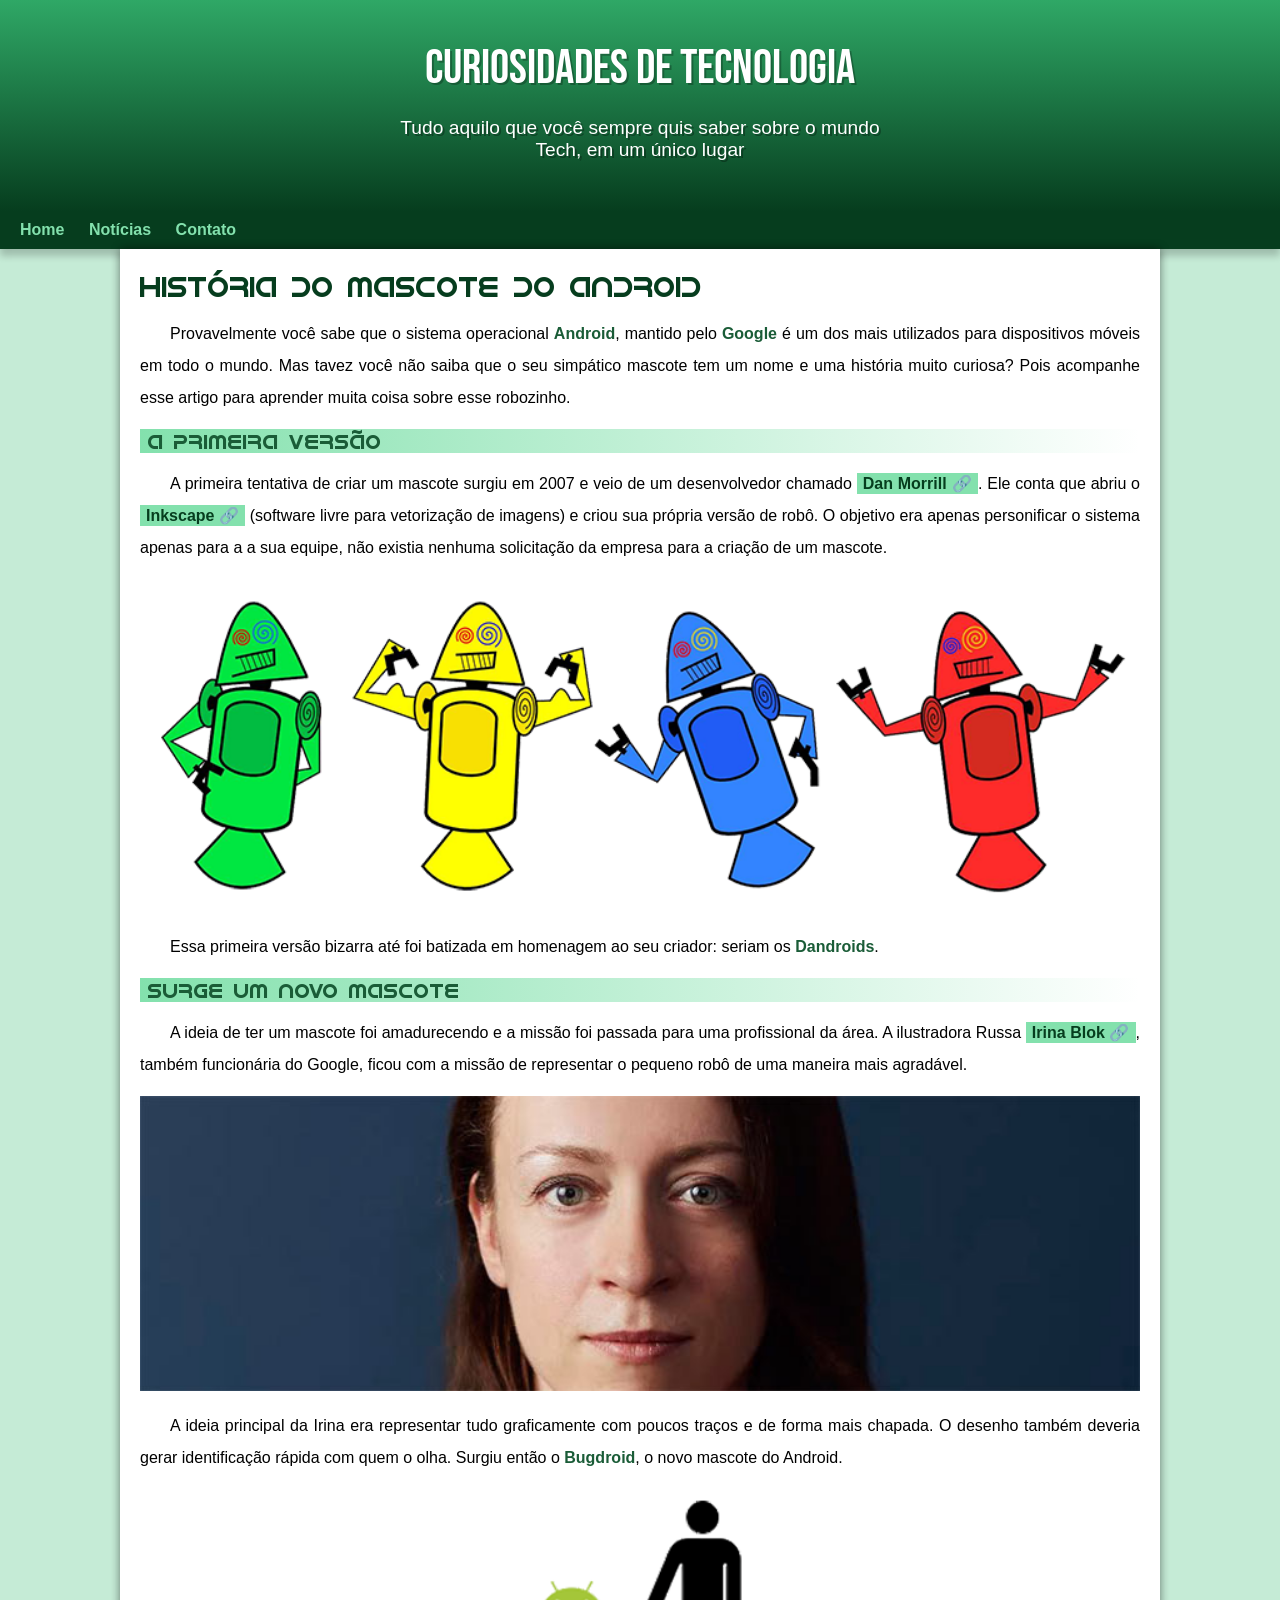
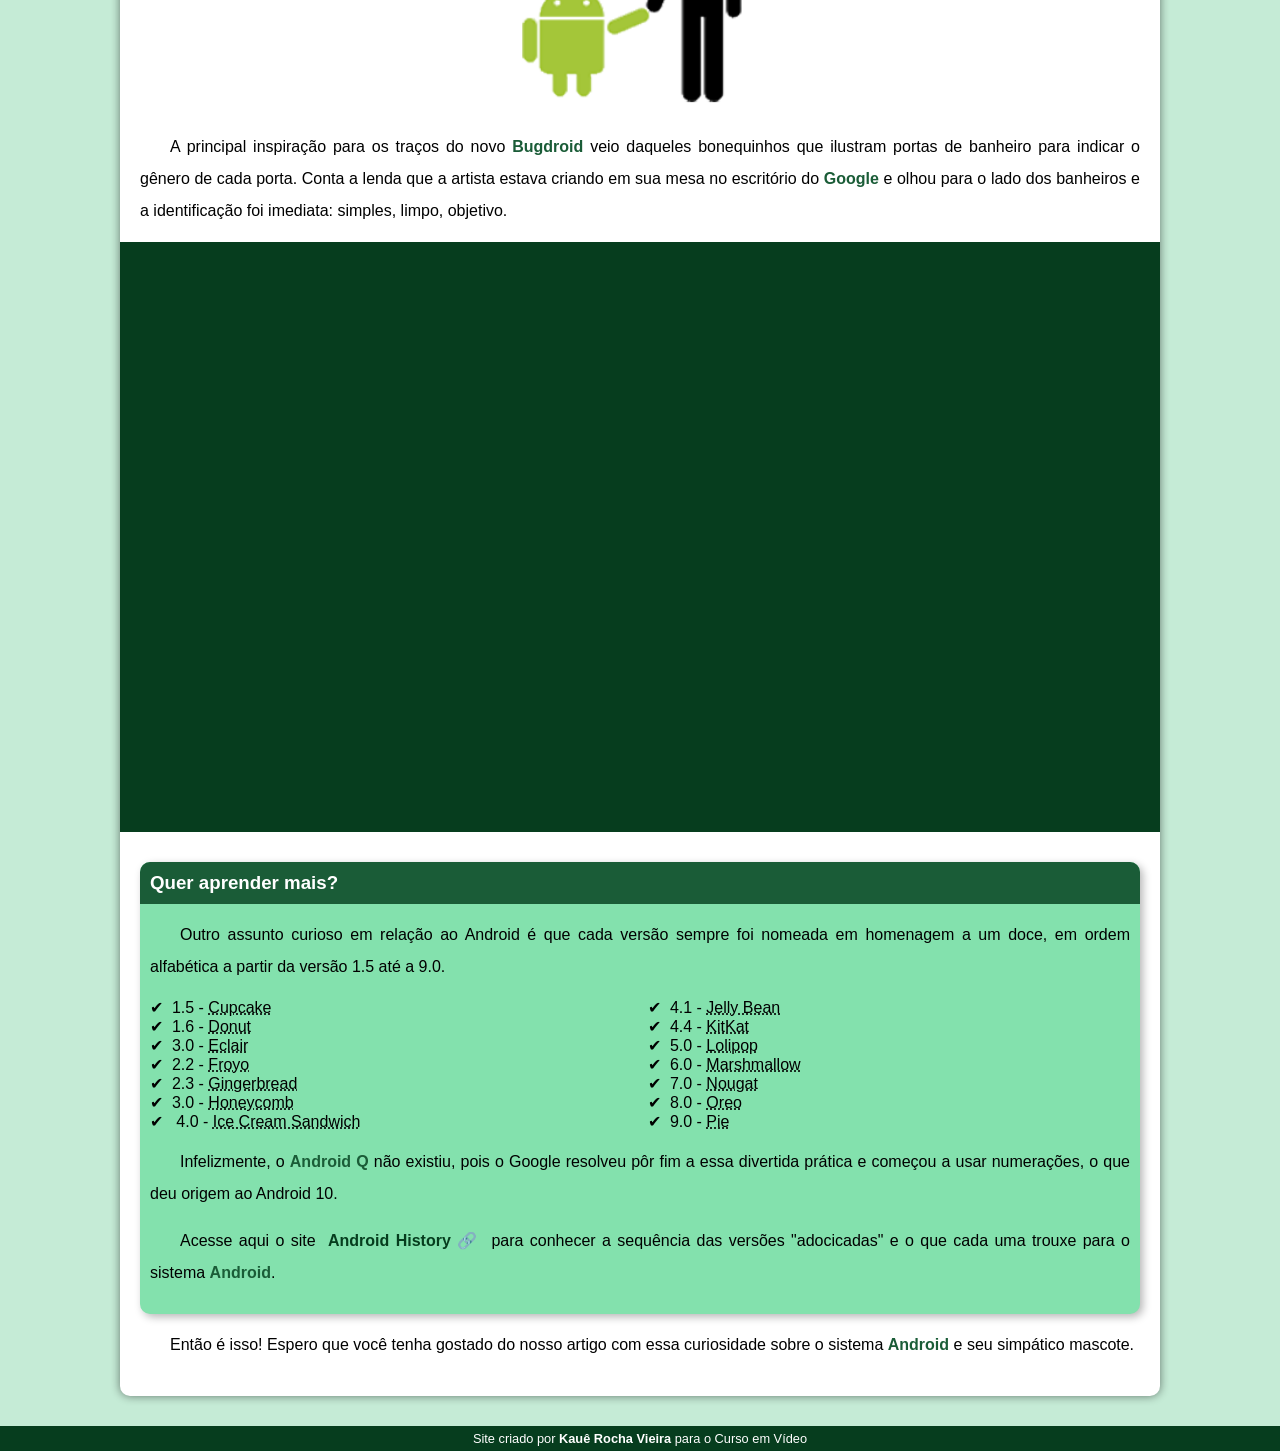
<file: index.html>
<!DOCTYPE html>
<html lang="pt_BR">
  <head>
    <meta charset="UTF-8" />
    <meta http-equiv="X-UA-Compatible" content="IE=edge" />
    <meta name="viewport" content="width=device-width, initial-scale=1.0" />
    <title>Como surgiu o mascote do Android</title>
    <link rel="shortcut icon" href="imagens/favicon.ico" type="image/x-icon" />
    <link rel="stylesheet" href="estilo/style.css" />
  </head>
  <body>
    <header>
      <h1>Curiosidades de Tecnologia</h1>
      <p>
        Tudo aquilo que você sempre quis saber sobre o mundo Tech, em um único
        lugar
      </p>
    </header>
    <nav>
      <a href="#">Home</a>
      <a href="#">Notícias</a>
      <a href="#">Contato</a>
    </nav>
    <main>
      <article>
        <h1>História do Mascote do Android</h1>
        <p>
          Provavelmente você sabe que o sistema operacional
          <strong>Android</strong>, mantido pelo <strong>Google</strong> é um
          dos mais utilizados para dispositivos móveis em todo o mundo. Mas
          tavez você não saiba que o seu simpático mascote tem um nome e uma
          história muito curiosa? Pois acompanhe esse artigo para aprender muita
          coisa sobre esse robozinho.
        </p>
        <h2>A primeira versão</h2>
        <p>
          A primeira tentativa de criar um mascote surgiu em 2007 e veio de um
          desenvolvedor chamado
          <a
            href="https://androidcommunity.com/dan-morrill-shows-us-the-android-mascot-that-almost-was-20130103/"
            target="_blank"
            class="externo"
            >Dan Morrill</a
          >. Ele conta que abriu o
          <a href="https://inkscape.org/pt-br/" target="_blank" class="externo"
            >Inkscape</a
          >
          (software livre para vetorização de imagens) e criou sua própria
          versão de robô. O objetivo era apenas personificar o sistema apenas
          para a a sua equipe, não existia nenhuma solicitação da empresa para a
          criação de um mascote.
        </p>

        <picture>
          <source
            media="(max-width: 670px)"
            srcset="imagens/dan-droids-pq.png" />
          <img src="imagens/dan-droids.png" alt="Primeiro mascote do Android"
        /></picture>

        <p>
          Essa primeira versão bizarra até foi batizada em homenagem ao seu
          criador: seriam os <strong>Dandroids</strong>.
        </p>
        <h2>Surge um novo mascote</h2>
        <p>
          A ideia de ter um mascote foi amadurecendo e a missão foi passada para
          uma profissional da área. A ilustradora Russa
          <a href="https://www.irinablok.com" target="_blank" class="externo"
            >Irina Blok</a
          >, também funcionária do Google, ficou com a missão de representar o
          pequeno robô de uma maneira mais agradável.
        </p>

        <picture>
          <source
            media="(max-width: 670px)"
            srcset="imagens/irina-blok-pq.jpg"
          />
          <img
            src="imagens/irina-blok.jpg"
            alt="Irina Blok, criadora do Bugdroid"
          />
        </picture>

        <p>
          A ideia principal da Irina era representar tudo graficamente com
          poucos traços e de forma mais chapada. O desenho também deveria gerar
          identificação rápida com quem o olha. Surgiu então o
          <strong>Bugdroid</strong>, o novo mascote do Android.
        </p>
        <img src="imagens/bugdroid.png" class="pequena" alt="Bugdroid" />

        <p>
          A principal inspiração para os traços do novo
          <strong>Bugdroid</strong> veio daqueles bonequinhos que ilustram
          portas de banheiro para indicar o gênero de cada porta. Conta a lenda
          que a artista estava criando em sua mesa no escritório do
          <strong>Google</strong> e olhou para o lado dos banheiros e a
          identificação foi imediata: simples, limpo, objetivo.
        </p>

        <div class="video">
          <iframe
            width="560"
            height="315"
            src="https://www.youtube.com/embed/l2UDgpLz20M"
            title="YouTube video player"
            frameborder="0"
            allow="accelerometer; autoplay; clipboard-write; encrypted-media; gyroscope; picture-in-picture"
            allowfullscreen
          ></iframe>
        </div>

        <aside>
          <h3>Quer aprender mais?</h3>
          <p>
            Outro assunto curioso em relação ao Android é que cada versão sempre
            foi nomeada em homenagem a um doce, em ordem alfabética a partir da
            versão 1.5 até a 9.0.
          </p>
          <ul>
            <li>1.5 - <abbr title="Bolo de copo">Cupcake</abbr></li>
            <li>1.6 - <abbr title="Rosquinha">Donut</abbr></li>
            <li>3.0 - <abbr title="Bomba">Eclair</abbr></li>
            <li>2.2 - <abbr title="Iorgute congelado">Froyo</abbr></li>
            <li>2.3 - <abbr title="Biscoito de Gengibre">Gingerbread</abbr></li>
            <li>3.0 - <abbr title="Favo de Mel">Honeycomb</abbr></li>
            <li>
              4.0 - <abbr title="Dandíche de Sorvete">Ice Cream Sandwich</abbr>
            </li>
            <li>4.1 - <abbr title="Jujuba">Jelly Bean</abbr></li>
            <li>4.4 - <abbr title="KitKat">KitKat</abbr></li>
            <li>5.0 - <abbr title="Pirulito">Lolipop</abbr></li>
            <li>6.0 - <abbr title="Marshmallow">Marshmallow</abbr></li>
            <li>7.0 - <abbr title="Torrone">Nougat</abbr></li>
            <li>8.0 - <abbr title="Oreo">Oreo</abbr></li>
            <li>9.0 - <abbr title="Torta">Pie</abbr></li>
          </ul>
          <p>
            Infelizmente, o <strong>Android Q</strong> não existiu, pois o
            Google resolveu pôr fim a essa divertida prática e começou a usar
            numerações, o que deu origem ao Android 10.
          </p>
          <p>
            Acesse aqui o site
            <a
              href="https://www.android.com/intl/en_uk/history/"
              target="_blank"
              class="externo"
              >Android History</a
            >
            para conhecer a sequência das versões "adocicadas" e o que cada uma
            trouxe para o sistema <strong>Android</strong>.
          </p>
        </aside>
        <p>
          Então é isso! Espero que você tenha gostado do nosso artigo com essa
          curiosidade sobre o sistema <strong>Android</strong> e seu simpático
          mascote.
        </p>
      </article>
    </main>
    <footer>
      <p>
        Site criado por
        <a href="https://github.com/KaueRochaVieira" target="_blank"
          >Kauê Rocha Vieira</a
        >
        para o Curso em Vídeo
      </p>
    </footer>
  </body>
</html>
</file>
<file: estilo/style.css>
@charset "UTF-8";

@import url('https://fonts.googleapis.com/css2?family=Bebas+Neue&display=swap');

@font-face {
  font-family: 'Android';
  src: url(../fontes/idroid.otf) format('opentype');
  font-weight: normal;
}


:root {
  --cor0: #c5ebd6;
  --cor1: #83e1ad;
  --cor2: #3ddc84;
  --cor3: #2fa866;
  --cor4: #1a5c37;
  --cor5: #063d1e;

--fonte-padrao: Arial, Verdana, Helvetica, sans-serif;
--fonte-destaque: 'Bebas Neue', 'cursive';
--fonte-android: 'Android', 'cursive';
}

* {
  margin: 0px;
  padding: 0px;
}



body {
  background-color: var(--cor0);
  font-family: var(--fonte-padrao);
}

a.externo::after {
  content: '\00A0\1F517';
}



header {
  background-image: linear-gradient(to bottom, var(--cor3), var(--cor5));
  min-height: 150px;
  text-align: center;
  padding-top: 40px;
}

header > h1 {
  color: white;
  font-family: var(--fonte-destaque);
  font-size: 3em;
 margin-bottom: 20px;
 text-shadow: 2px 2px 0px rgba(0, 0, 0, 0.264);
 font-weight: normal;
 
}

header > p {
  font-family: var(--fonte-padrao);
  font-size: 1.2em;
  color: white;
  max-width: 500px;
  padding-left: 10px;
  padding-right: 10px;
  margin: auto;
  padding-bottom: 50px;
  text-shadow: 2px 2px 0px rgba(0, 0, 0, 0.314);
}

nav {
  background-color: var(--cor5);
  padding: 10px;
  box-shadow: 0px 7px 7px rgba(0, 0, 0, 0.196);
}

nav > a {
  color: var(--cor1);
  padding: 10px;
  border-radius: 5px;
  text-decoration: none;
  font-weight: bold;
  transition-duration: 0.5s;
}

nav > a:hover {
  background-color: var(--cor3);
  color: var(--cor5);
}

main {

  min-width: 300px;
  max-width: 1000px;
  margin: auto;
  margin-bottom: 30px;
  padding: 20px;
  background-color: white;
  box-shadow: 0px 0px 10px rgba(0, 0, 0, 0.493);
  border-bottom-left-radius: 10px;
  border-bottom-right-radius: 10px;
}

main h1 {
  color: var(--cor5);
  font-family: var(--fonte-android);
  font-weight: normal;
  font-size: 1.8em;
}

main h2 {
  font-family: var(--fonte-android);
  color: var(--cor4);
  font-size: 1.3em;
  background-image: linear-gradient(to right, var(--cor1), transparent);
  text-indent: 8px;
  font-weight: normal;
}

main p {
  margin: 15px 0px;
  text-align: justify;
  text-indent: 30px;
  font-size: 1em;
  line-height: 2em;
}

main strong {
  color: var(--cor4);
  font-weight: bold;
}

main a {
  text-decoration: none;
  font-weight: bold;
  color: var(--cor5);
  background-color: var(--cor1);
  padding: 2px 6px;
}

main a:hover {
  text-decoration: underline;
  color: var(--cor4);
}

main img {
  width: 100%;
}

main img.pequena {
  max-width: 350px;
  display: block;
  margin: auto;
}

div.video {
  background-color: var(--cor5);
  margin: 0px -20px 30px -20px;
  padding: 20px;
  padding-bottom: 57%;
  position: relative;
}

div.video >iframe {
  position: absolute;
  top: 5%;
  left: 5%;
  width: 90%;
  height: 90%;

}

aside {
  background-color: var(--cor1);
  padding: 10px;
  border-radius: 10px;
  box-shadow: 3px 3px 8px rgba(0, 0, 0, 0.287);
}

aside > h3 {
  background-color: var(--cor4);
  color: white;
  padding: 10px;
  margin: -10px -10px 0px -10px;
  border-radius: 10px 10px 0px 0px;
 
}

aside > ul {
  list-style-type: '\2714\00A0\00A0';
  list-style-position: inside;
  columns: 2;
}

footer {
  background-color: var(--cor5);
  color: white;
  text-align: center;
  font-size: 0.8em;
  padding: 5px;
}

footer a {
color: white;
font-weight: bolder;
text-decoration: none;
}

footer a:hover {
  text-decoration: underline;
  color: var(--cor1);
}
</file>
